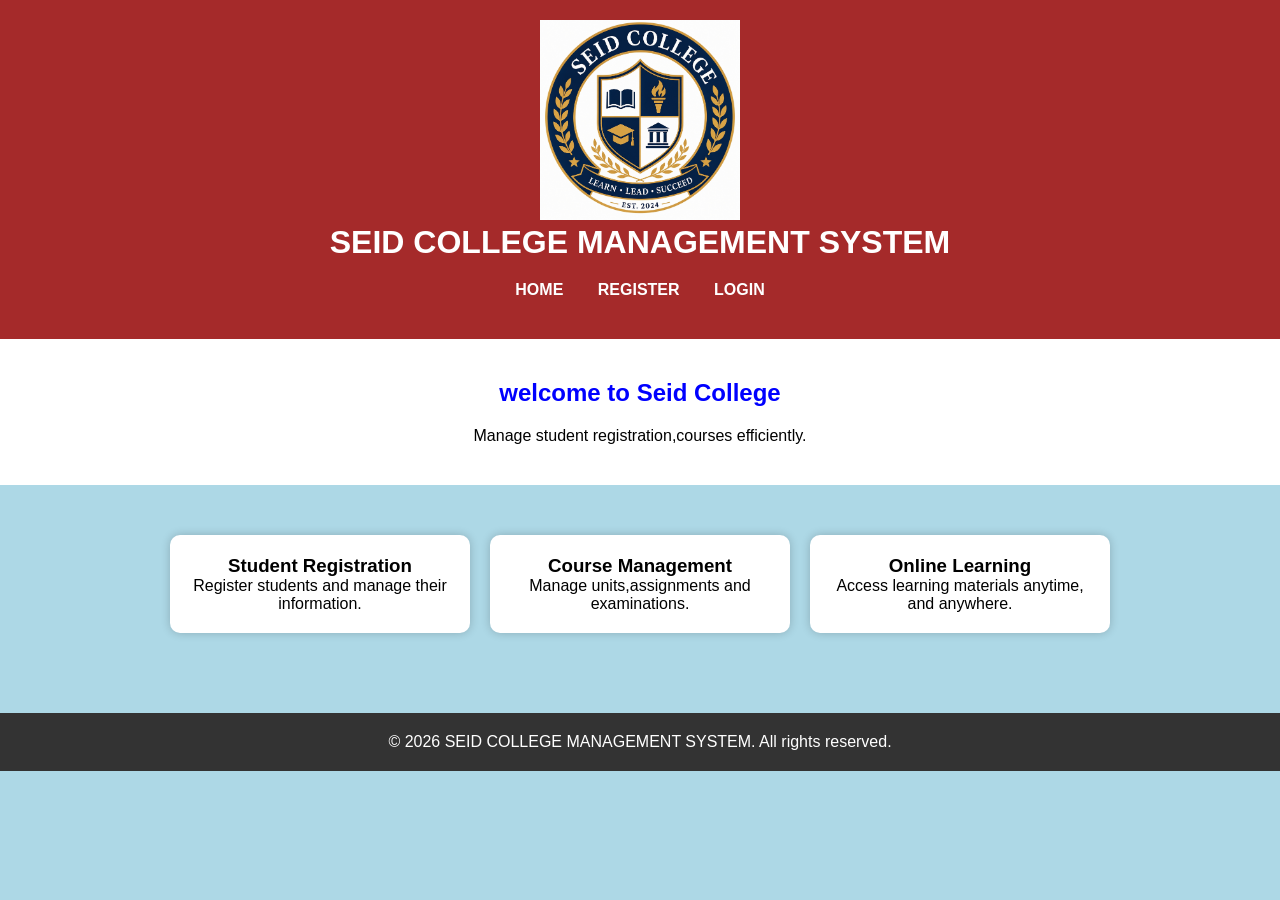
<file: index.html>
<!DOCTYPE html>
<html>
<head>
    
    <title>SEID COLLEGE MANAGEMENT SYSTEM</title>
    <link rel="stylesheet" href="style.css">
     
</head>
 
<body> <form action="home page.php" method="POST"></form>
    
    <header> <img src="drill.jpg"
             alt="SEID College Logo"
             width="200">
        <h1>SEID COLLEGE MANAGEMENT SYSTEM</h1>
        <nav>
            
                <a href="index.html">HOME</a>
                <a href="register.html">REGISTER</a>
                <a href="login.html">LOGIN</a>
            
        </nav>
    </header> 
    
    
    <section class="hero">
        
        <h2>welcome to Seid College</h2>
        <p>Manage student registration,courses efficiently.</p>
     
    </section>
    <section class="services">
        <div class="card">
            <h3>Student Registration</h3>
            <p>Register students and manage their information.</p>
        </div>
        <div class="card">
            <h3>Course Management</h3>
            <p>Manage units,assignments and examinations.</p>
        </div>
        <div class="card">
            <h3>Online Learning</h3>
            <p>Access learning materials anytime, and anywhere.</p>
        </div>
    </section>
    <footer>
        <p>&copy; 2026 SEID COLLEGE MANAGEMENT SYSTEM. All rights reserved.</p>
    </footer>
</body>
</html>
</file>
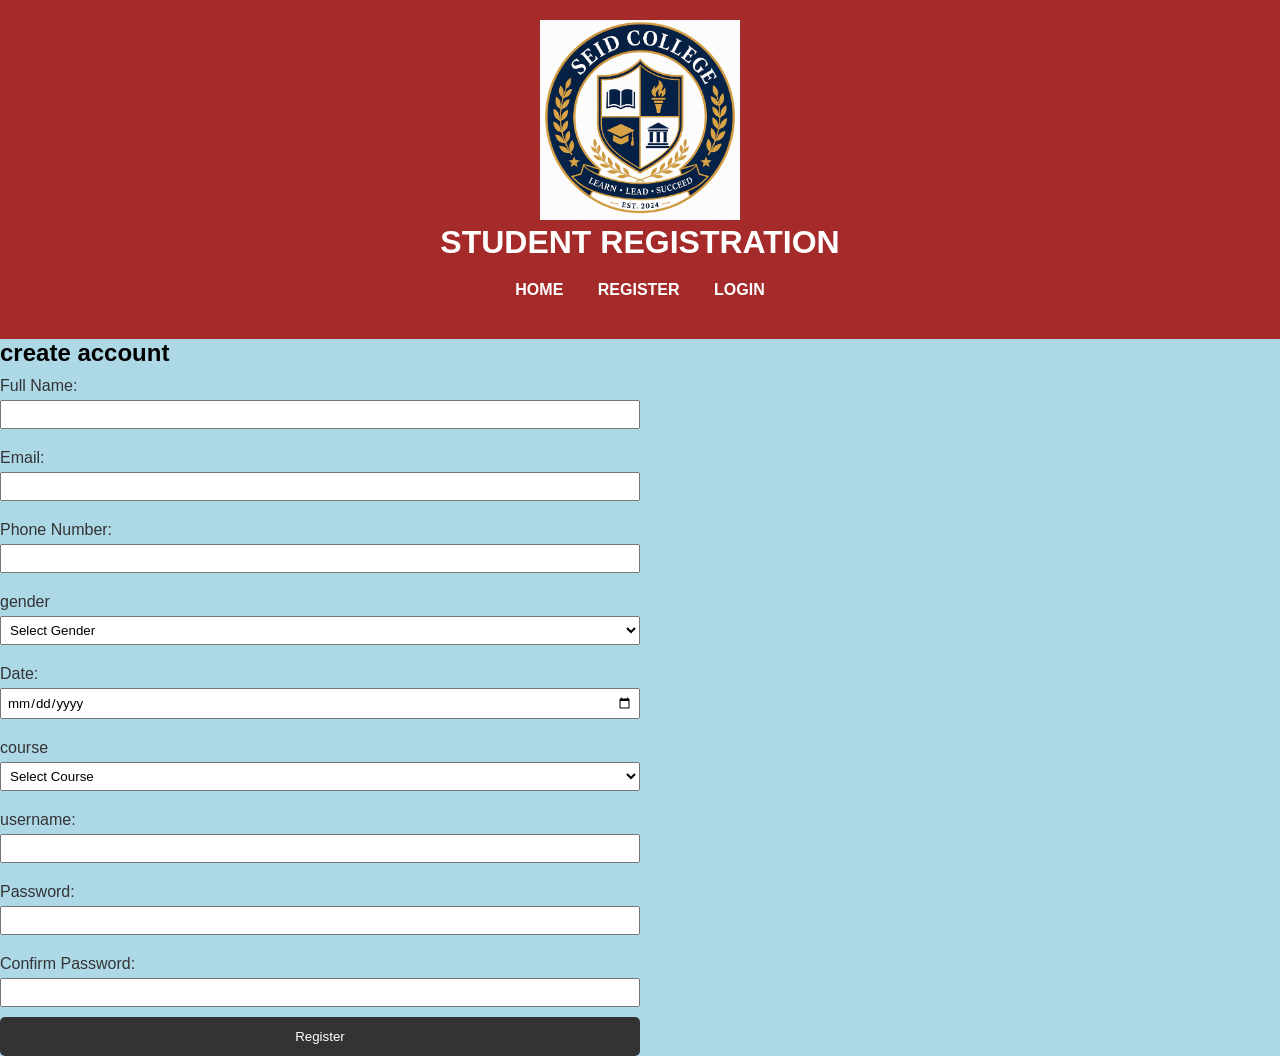
<file: register.html>
<!DOCTYPE html>
<html>
<head>
  
    <title>STUDENT REGISTRATION</title>
    <link rel="stylesheet" href="style.css">
</head>
<body>
    <header>  <img src="drill.jpg"
             alt="SEID College Logo"
             width="200">
        <h1>STUDENT REGISTRATION</h1>
        <nav>
            
                <a href="index.html">HOME</a>
                <a href="register.html">REGISTER</a>
                <a href="login.html">LOGIN</a>
            
        </nav>
    </header>  
    <div class="registration-form">
        <h2>create account</h2>
        <form action="register.php" method="POST">
            <label for="name">Full Name:</label>
            <input type="text" id="name" name="name" required>

            <label for="email">Email:</label>
            <input type="email" id="email" name="email" required>

            <label for="phone">Phone Number:</label>
            <input type="tel" id="phone" name="phone" required>

              <label>gender</label>
              <select id="gender" name="gender" required>
                  <option value="">Select Gender</option>
                  <option value="male">Male</option>
                  <option value="female">Female</option>
              </select>

            <label>Date:</label>
            <input type="date" id="DateOfBirth" name="DateOfBirth" required>

              <label>course</label>
              <select id="course" name="course" required>
                  <option value="">Select Course</option>
                  <option value="ict">ICT</option>
                  <option value="computer-science">Computer Science</option>
                  <option value="business-management">Business Management</option>
                  <option value="engineering">Engineering</option>
              </select>

               <label for="username">username:</label>
            <input type="text" id="username" name="username" required>


             <label for="password">Password:</label>
            <input type="password" id="password" name="password" required>


            <label for="confirm-password">Confirm Password:</label>
            <input type="password" id="confirm-password" name="confirm-password" required>

            <button type="submit">Register</button>
        </form>
    </div>
</body>
</html>
</file>
<file: style.css>
* {
    margin: 0;
    padding: 0;
    box-sizing: border-box;
    font-family: arial, sans-serif;
}
body {
    background-color:lightblue;
}
header {
    background-color: brown;
    color:white;
    padding: 20px;
    text-align: center;
}
header.logo {
    position: absolute;
    top: 20px;
    left: 10px;
    width: 50px;
    height: auto;
}
nav {
    margin: 20px;
}
nav a {
    color: white;
    text-decoration: none;
    margin: 15px;
    font-weight: bold;
}
nav a:hover {
    color:blue;
}
.hero {
    background-color:white;
    padding: 40px 20px;
    text-align: center;
}
.hero h2 {
    color:blue;
    margin-bottom: 20px;
}
.btn {
    
    padding: 12px 25px;
    background :red;
    color: #fff;
    text-decoration: none;
    border-radius: 5px;
}
.services {
    display: flex;
    justify-content: center;
    gap: 20px;
    padding: 50px;
    flex-wrap: wrap;
}
.card {
    background-color: #fff;
    padding: 20px;
    width: 300px;
    border-radius: 10px;
    box-shadow: 0 0 10px rgba(0, 0, 0, 0.2);
    text-align: center;
}
.form-container {
    background-color: #fff;
    padding: 50px;
    width: 450px;
    margin: 30px auto;
    border-radius: 10px;
    box-shadow: 0 0 10px rgba(0, 0, 0, 0.2);
}
.form-container h2 {
    text-align: center;
    margin-bottom: 20px;
    color: #333;
}form label {
    display: block;
    margin-top: 10px;
    color: #333;
}
form input,
form select {
    width: 50%;
    padding: 5px;
    margin-top: 5px;
    margin-bottom: 10px;
}
button {
    width: 50%;
    padding: 12px;
    background-color: #333;
    color: #fff;
    border: none;
    border-radius: 5px;
    cursor: pointer;
}
button:hover {
    background-color:green;
}
footer {
    background-color: #333;
    color: #fff;
    text-align: center;
    padding: 20px;
    margin-top: 30px;
}
</file>
